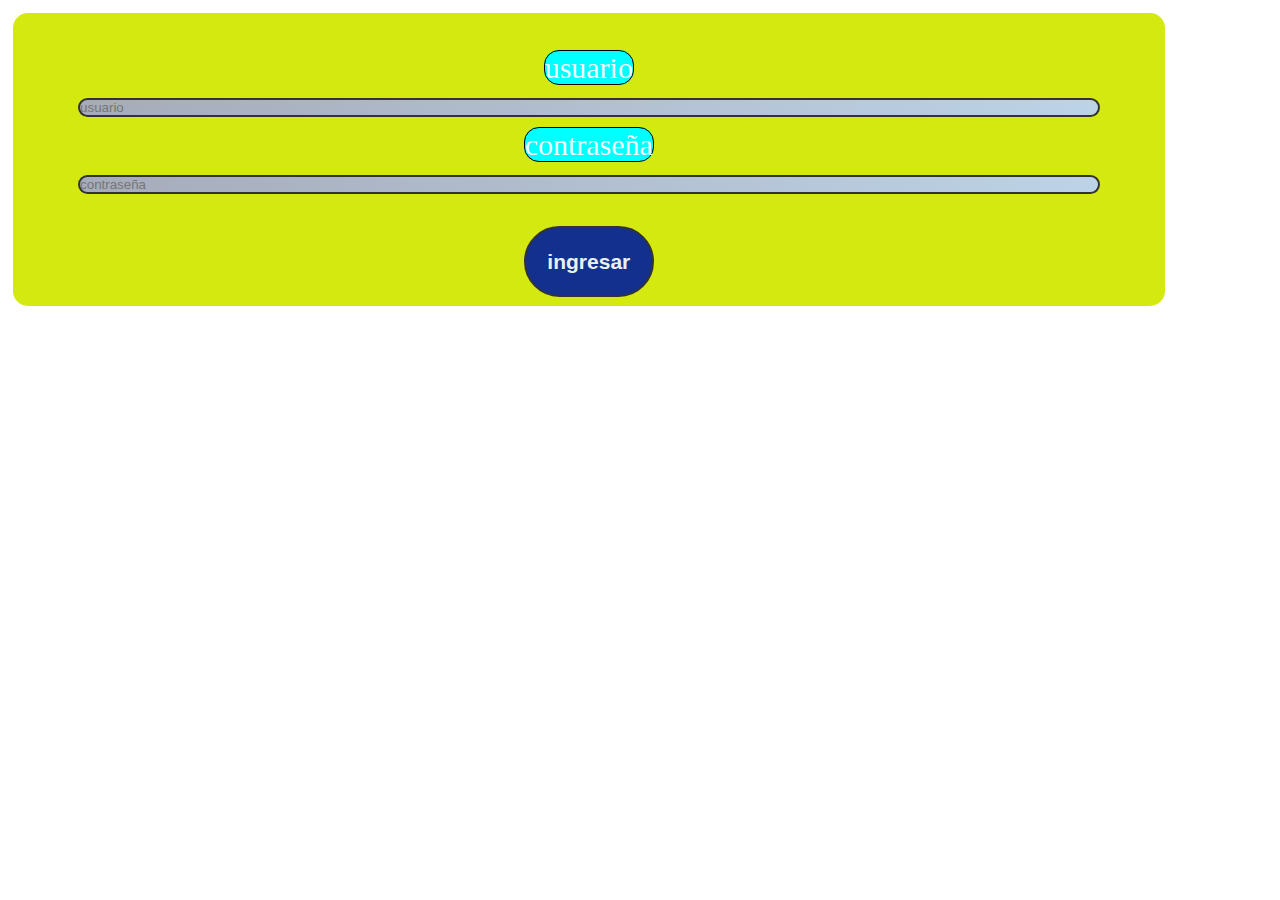
<file: index.html>
<!DOCTYPE html>
<html lang="en">
<head>
    <meta charset="UTF-8">
    <meta http-equiv="X-UA-Compatible" content="IE=edge">
    <meta name="viewport" content="width=device-width, initial-scale=1.0">
    <title>eventos</title>
    <style>
          *{
            margin: 0;
            padding: 0;
            box-sizing: border-box;
        }
         .container{
            display: flex;
           list-style: none;
           flex-wrap: wrap;
           padding: 3%;
           background-color: rgb(211, 233, 15);
           color: aliceblue;
           width: 90%;
           margin: 1%;
           font-size: 30px;  
           gap: 20px;
           text-align: center;
           border-radius: 15px;
           flex-direction: column;
        }
  .form{
    margin: 3%;
    width: 90%;
    height: 100%;
    flex-direction: row;
  }
  .btn {
    font-weight: 700;
    border: 2px solid #333;
    background-color: rgb(19, 48, 143);
    margin-top: 2%;
    padding: 2%;
    color: rgb(236, 240, 236);
    border-radius: 50px;
    font-weight: 700;
    font-size: 70%;
  }
  .btn:hover{
    background-color: rgb(20, 73, 220);
    color: aliceblue;
  }
 
.poop{
    width: 95%;
    height: 30%;
    border: 2px solid #333;
    background: linear-gradient(60deg, rgb(166, 171, 185),rgb(189, 211, 231));
    border-radius: 15px;
    margin: 1%;
    flex-direction: column;
    align-content: center;
}
.poop1{
    border: 1px solid black;
    background-color: aqua;
    border-radius: 15px;
    size: 60%;
    
}
    </style>
</head>
<body>
    <div class="container">
        <form action="#">
            <label class="poop1" for="username">usuario</label>
            <input class="poop" type="text" id="username" placeholder="usuario" title="Nombre del usuario registrado">
            <label class="poop1" for="password">contraseña</label>
            <input class="poop" type="password" id="password" placeholder="contraseña" title="La contrasela debe tener al menos 8 caracteres">
            <div id="mensaje" hidden flexbox:display-none;>la contraseña no cumple</div>
            <button class="btn" id="ingresar">ingresar</button>
        </form>
    </div>
    
    <script src="./main.js"></script>
</body>
</html>
</file>
